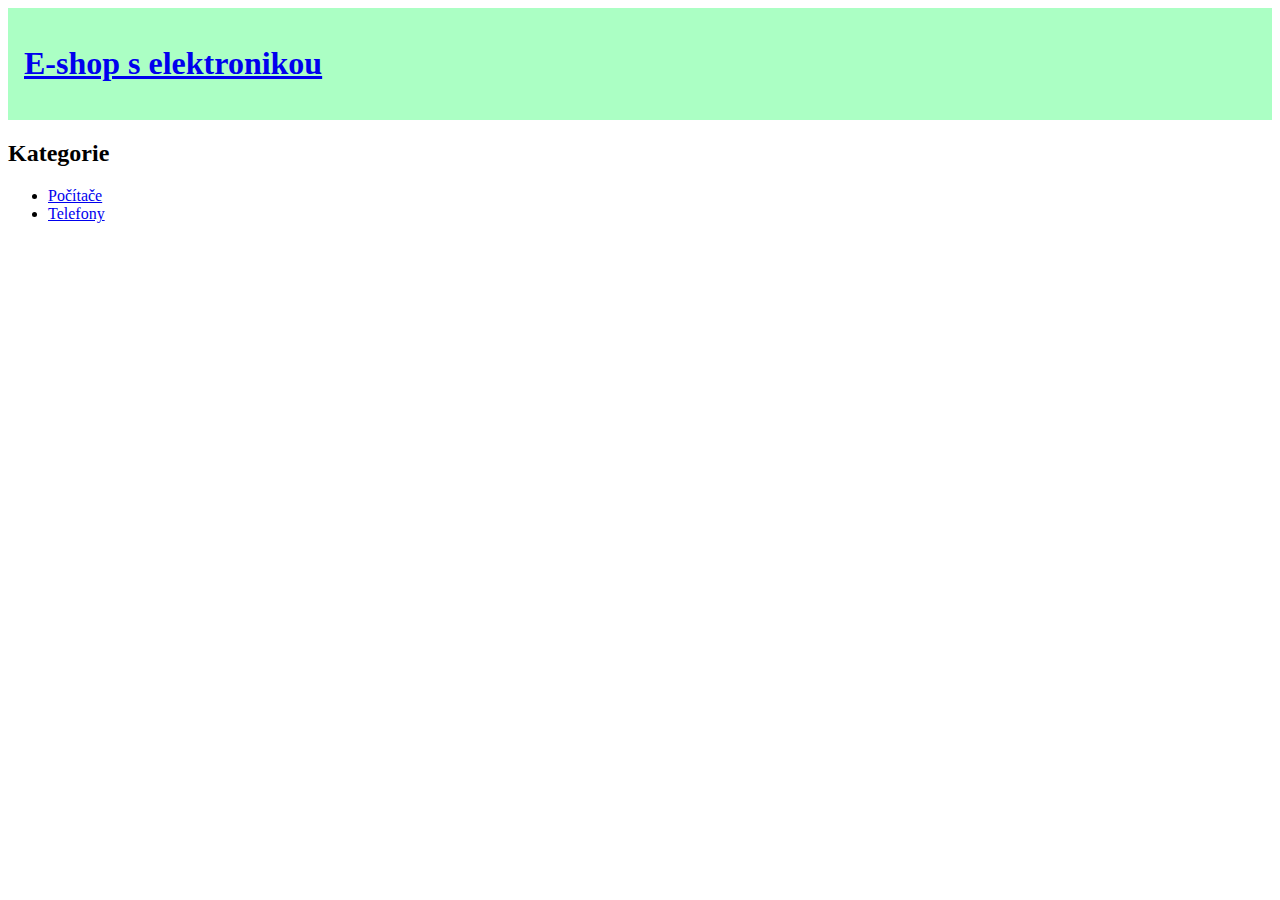
<file: index.html>
<!DOCTYPE html>
<html lang="en">
<head>
    <meta charset="UTF-8">
    <meta name="viewport" content="width=device-width, initial-scale=1.0">
    <title>Document</title>
    <link rel="stylesheet" type="text/CSS" href="styly.css" />

</head>
<body>
    <header><h1> <a href="index.html">E-shop s elektronikou</a></h1></header>
    
    <h2>Kategorie</h2>
    <ul>
        <li>
            <a href="pocitace.html">Počítače</a>
        </li>
        <li>
            <a href="telefony.html">Telefony</a>
        </li>
    </ul>
</body>
</html>
</file>
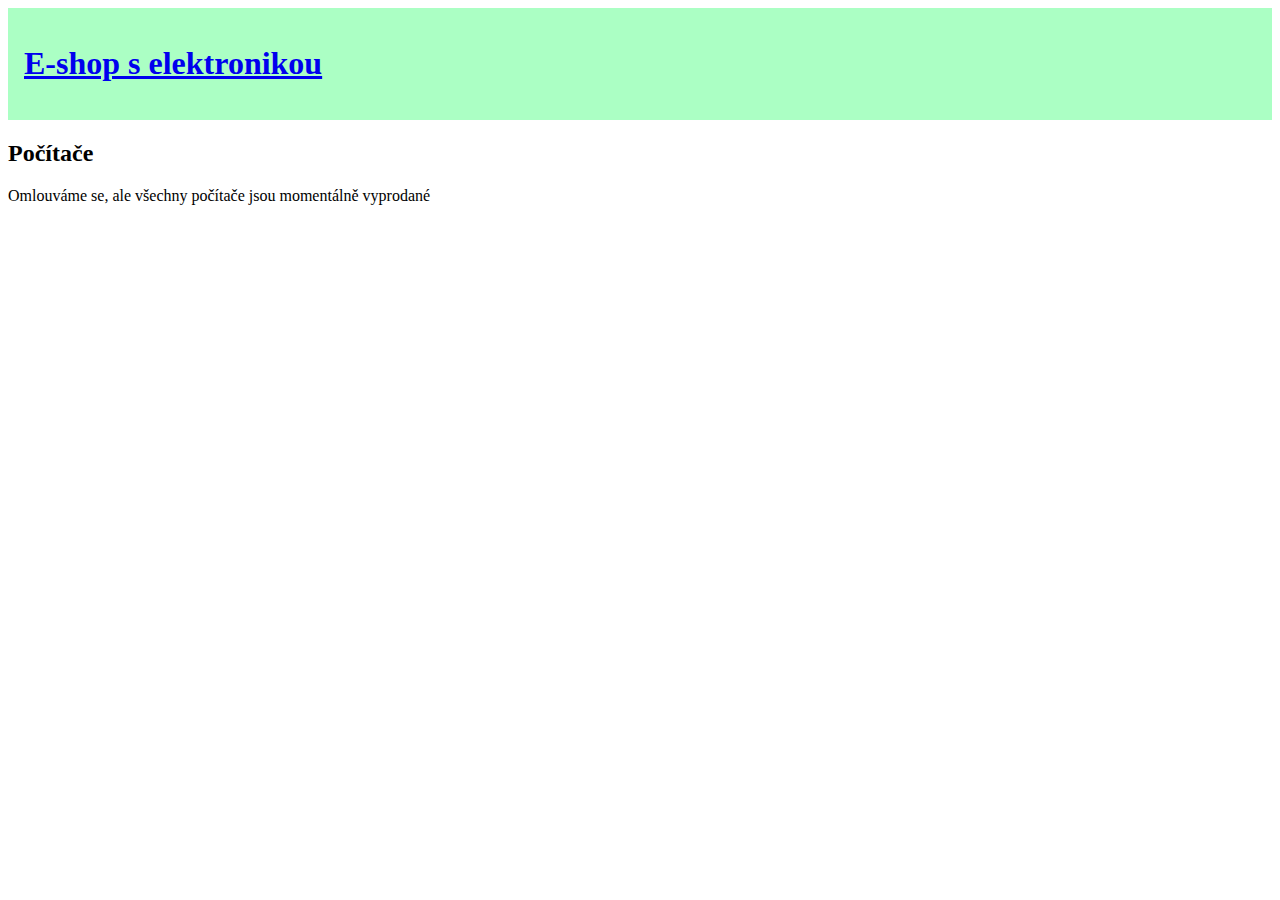
<file: pocitace.html>
<!DOCTYPE html>
<html lang="en">
<head>
    <meta charset="UTF-8">
    <meta name="viewport" content="width=device-width, initial-scale=1.0">
    <title>Document</title>
    <link rel="stylesheet" type="text/CSS" href="styly.css" />
</head>
<body>
    <header><h1> <a href="index.html">E-shop s elektronikou</a></h1></header>
    
<h2>Počítače</h2>
    <p>Omlouváme se, ale všechny počítače jsou momentálně vyprodané</p>
</body>
</html>
</file>
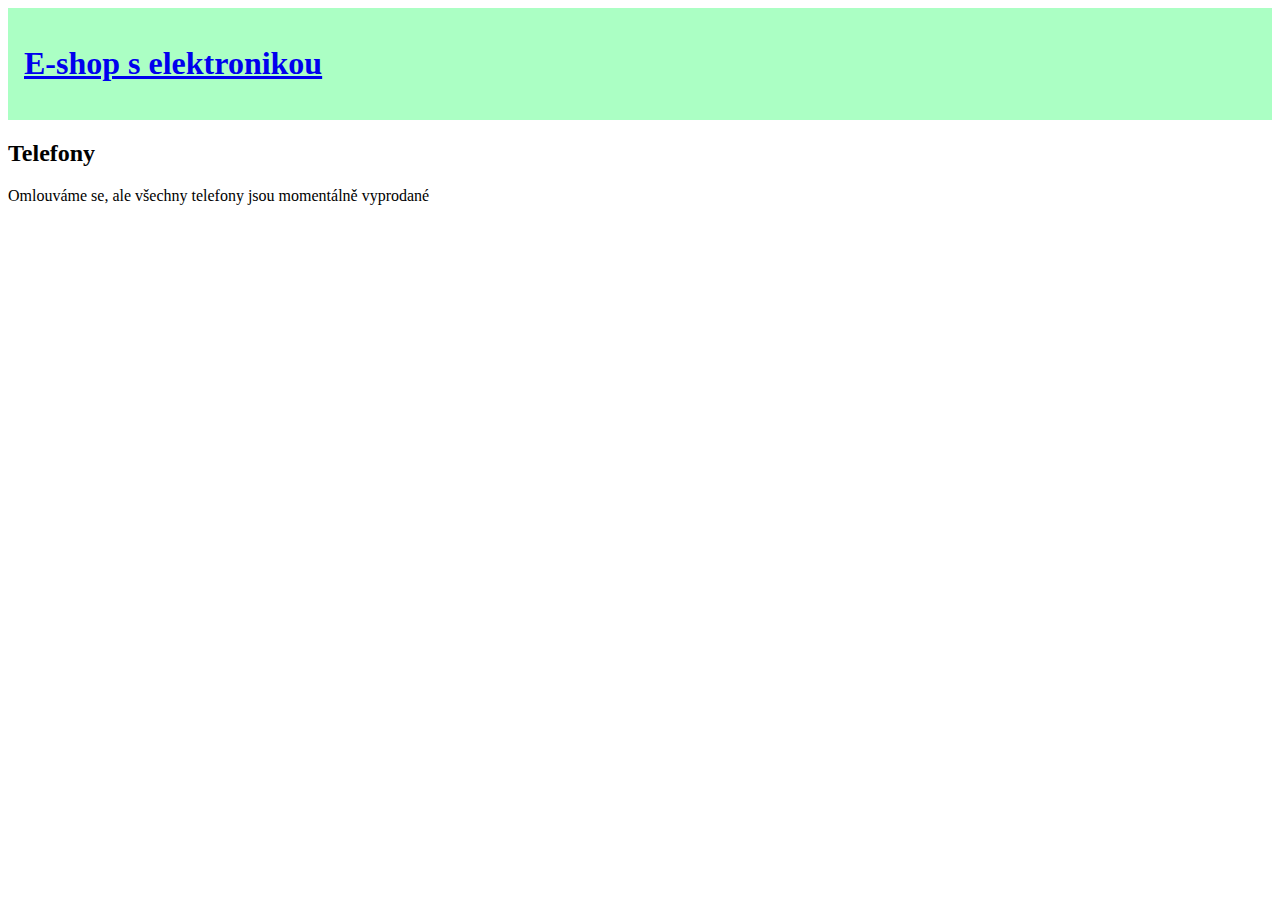
<file: telefony.html>
<!DOCTYPE html>
<html lang="en">
<head>
    <meta charset="UTF-8">
    <meta name="viewport" content="width=device-width, initial-scale=1.0">
    <title>Document</title>
    <link rel="stylesheet" type="text/CSS" href="styly.css" />
</head>
<body>
    <header><h1> <a href="index.html">E-shop s elektronikou</a></h1></header>
    
<h2>Telefony</h2> 
    <p>Omlouváme se, ale všechny telefony jsou momentálně vyprodané</p>

</body>
</html>
</file>
<file: styly.css>
header {
    background-color: #abffc4;
    padding: 1em;
}
</file>
